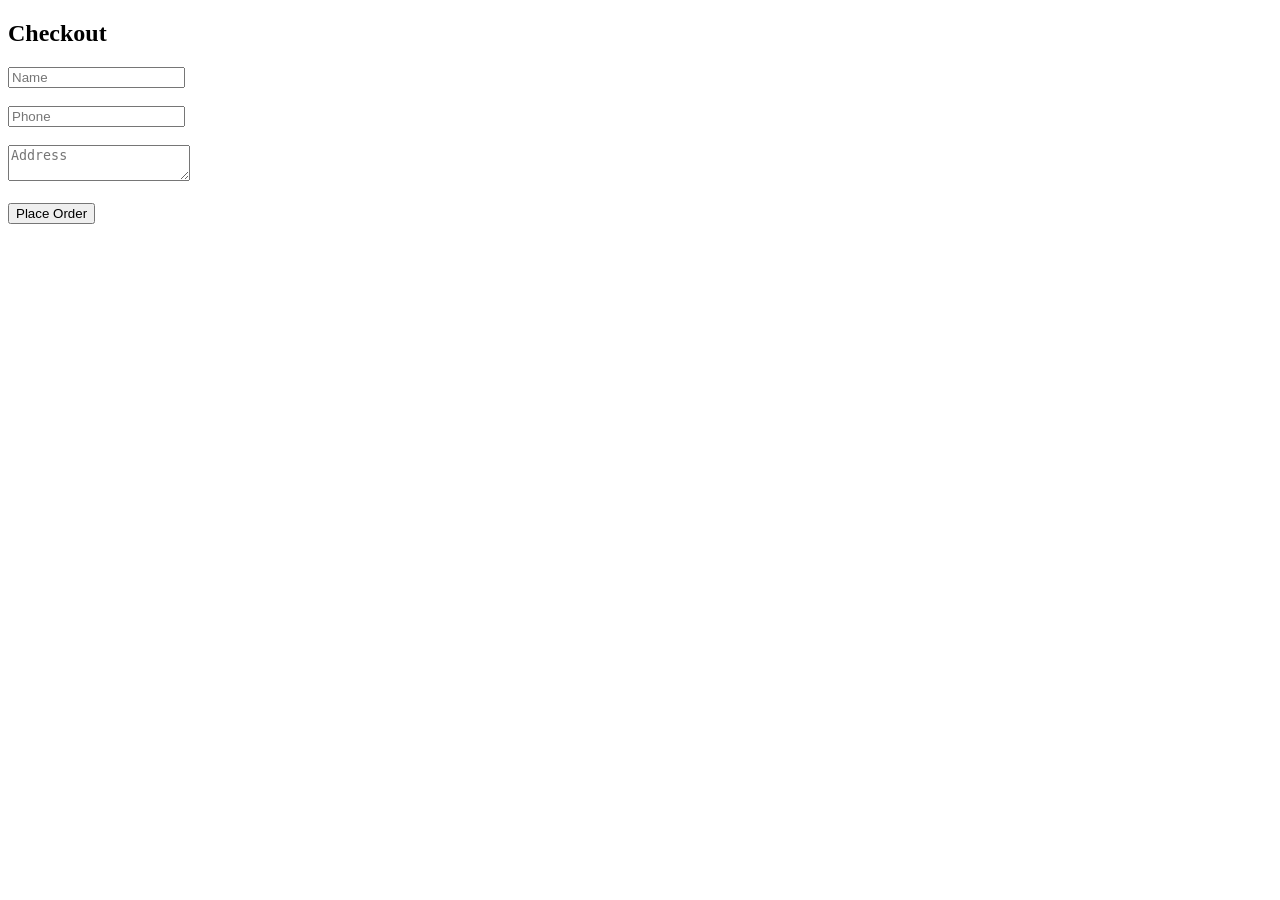
<file: checkout.html>
<!DOCTYPE html>
<html lang="en">
<head>
    <meta charset="UTF-8">
    <meta name="viewport" content="width=device-width, initial-scale=1.0">
    <title>Checkout</title>
</head>
<body>
    <h2>Checkout</h2>
    <form id="checkout-form">
        <input type="text" id="name" placeholder="Name" required><br><br>
        <input type="text" id="phone" placeholder="Phone" required><br><br>
        <textarea id="address" placeholder="Address" required></textarea><br><br>
        <button type="submit">Place Order</button>
    </form>

    <script type="module" src="js/checkout.js"></script>
</body>
</html>
</file>
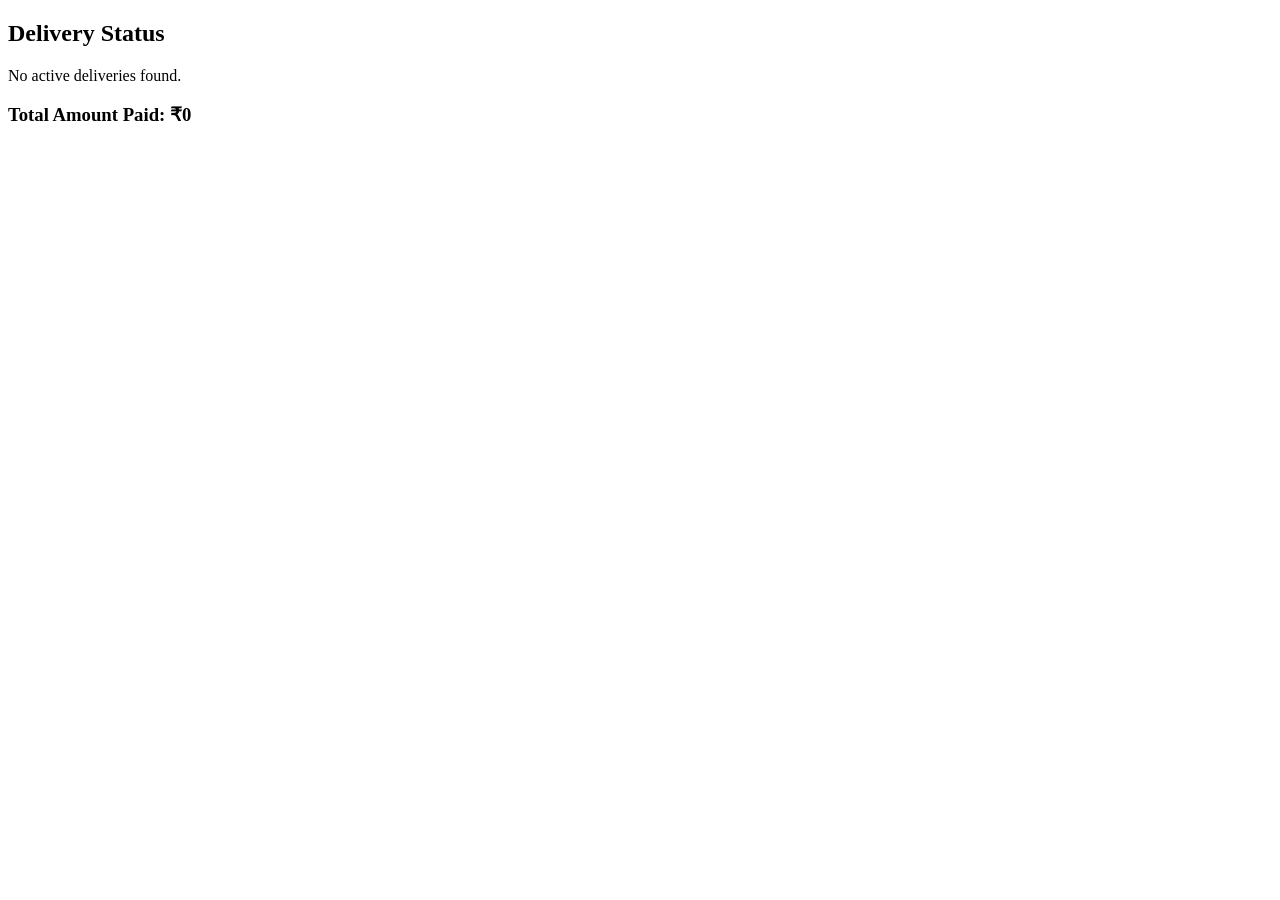
<file: delivery.html>
<!DOCTYPE html>
<html lang="en">
<head>
    <meta charset="UTF-8">
    <meta name="viewport" content="width=device-width, initial-scale=1.0">
    <title>Delivery Status</title>
</head>
<body>
    <h2>Delivery Status</h2>
    <div id="delivery-container"></div>
    <h3>Total Amount Paid: <span id="total-amount">₹0</span></h3>

    <script type="module" src="js/delivery.js"></script>
</body>
</html>
</file>
